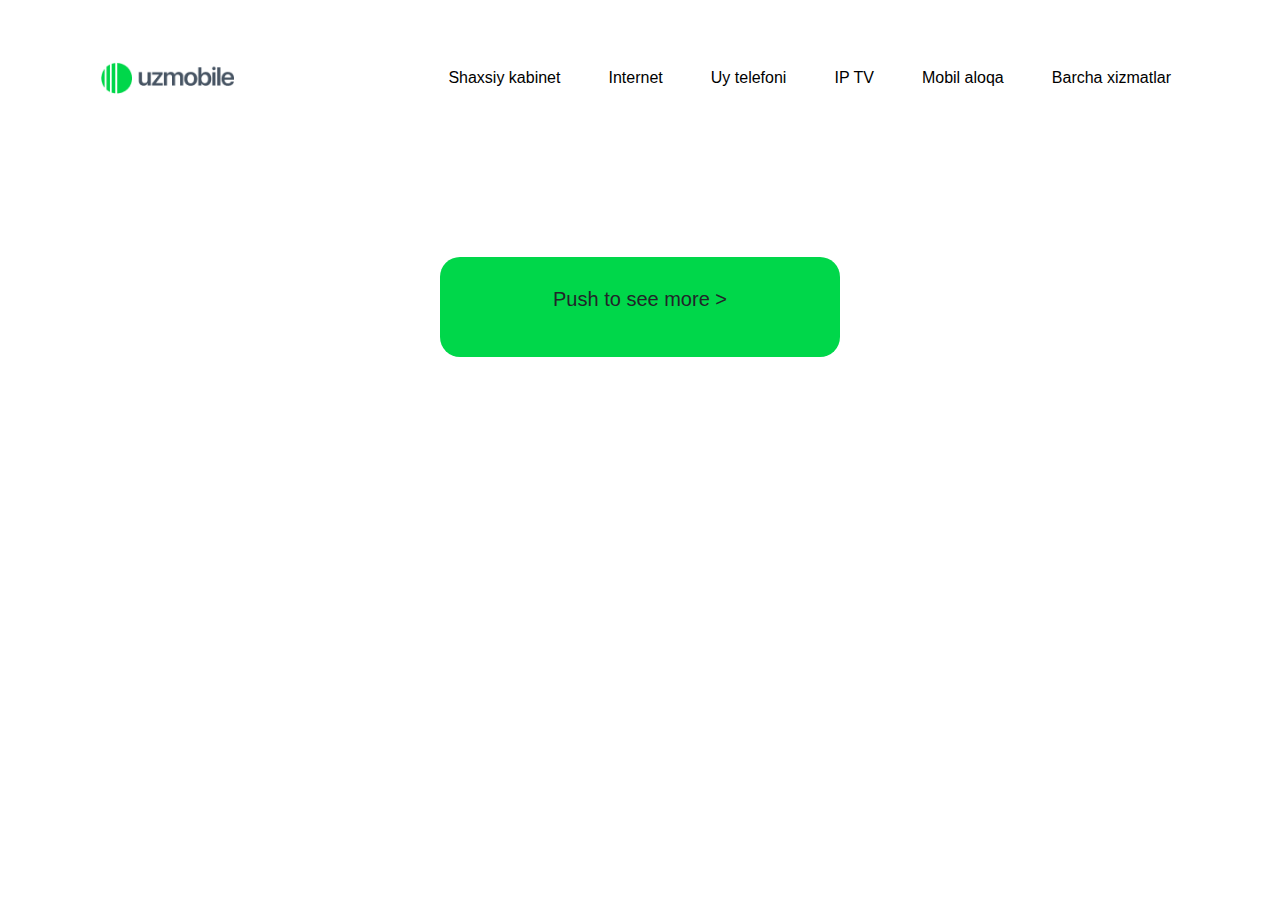
<file: HW L17/index.html>
<!DOCTYPE html>
<html lang="en">
<head>
    <meta charset="UTF-8">
    <title>HW LESSON 17</title>
    <meta name="viewport" content="width=device-width, initial-scale=1">
    <link rel="stylesheet" href="css/bootstrap.css">
    <link rel="stylesheet" href="css/main.css">
</head>
<body>
<div class="container">

    <div class="navbar navbar-expand-sm my-5 d-flex">


            <a href="https://uzmobile.uz" class="navbar-brand">
                <img src="images/logo.png" alt="">
            </a>
            <button type="button" class="navbar-toggler"
                    data-toggle="collapse" data-target="#navbar">
                <img src="images/search.png" alt="">
            </button>


        <div class="collapse navbar-collapse" id="navbar">
            <ul class="nav navbar-nav w-100 justify-content-between">
                <li class="nav-item">
                    <a href="#" class="nav-link">Shaxsiy kabinet</a>
                </li>
                <li class="nav-item">
                    <a href="#" class="nav-link">Internet</a>
                </li>
                <li class="nav-item">
                    <a href="#" class="nav-link">Uy telefoni</a>
                </li>
                <li class="nav-item">
                    <a href="#" class="nav-link">IP TV</a>
                </li>
                <li class="nav-item">
                    <a href="#" class="nav-link">Mobil aloqa</a>
                </li>
                <li class="nav-item">
                    <a href="#" class="nav-link">Barcha xizmatlar</a>
                </li>
            </ul>



        </div>
    </div>


    <div class="second" data-toggle="collapse" data-target="#myCollapse2">
        <p class="data">Push to see more ></p>
    </div>

    <div class="collapse" id="myCollapse2">
        <div class="row my-5">
            <div class="col-md-4">

                    <div class="linear">
                        <div class="number">
                            1
                        </div>
                    </div>
                <p class="data">Lorem ipsum.</p>
            </div>

            <div class="col-md-4">

                <div class="linear">
                    <div class="number">
                        1
                    </div>
                </div>
                <p class="data">Lorem ipsum dolor sit amet, consectetur adipisicing.</p>
            </div>

            <div class="col-md-4">

                <div class="linear">
                    <div class="number">
                        1
                    </div>
                </div>
                <p class="data">Lorem ipsum dolor sit amet, consectetur.</p>
            </div>

        </div>

    </div>
</div>



<script src="js/jquery.js"></script>
<script src="js/src/popover.js"></script>
<script src="js/bootstrap.js"></script>
</body>
</html>
</file>
<file: HW L17/css/main.css>
.navbar-brand{
    width: 30%;
}
.search{
    display: flex;
    justify-content: space-evenly;
}
.navbar-brand img{
    width: 150px;
    height: 36px;
}

a{
    font-weight: 500;
    font-size: 16px;
    line-height: 19px;
    color: #000000;
}
a:hover{
    color: #00D74A;
}
.nav-link1, .nav-link2 img{
    height: 17px;
    width: 17px;
}
li{
    position: relative;
}
li::after{
    content: '';
    width: 0;
    height: 2px;
    display: block;
    background-color: #00D74A;
    transition: 0.5s linear;
    position: absolute;
}
li:hover::after{
    width: 100%;
}

.second{
    width: 400px;
    height: 100px;
    border-radius: 20px;
    background-color:  #00D74A;
    margin: 150px auto 0 auto;
    display: flex;
    justify-content: center;
    align-items: center;
}
.col-md-4{
    transition: 0.5s;
    display: flex;
    align-items: center;
}
.col-md-4:hover{
    box-shadow: 7px 5px 10px;
    border-radius: 15px;
}
.data{
    font-size: 20px;
    font-weight: 400;
    /*line-height: 20px;*/
}

.linear{
    width: 80px;
    height: 80px;
    background: linear-gradient(to top left, orangered 50%, white 50%);
    display: flex;
    justify-content: center;
    align-items: center;
    margin-right: 20px;
}
.number{
    width: 50px;
    height: 50px;
    border-radius: 50%;
    background-color: yellow;
    display: flex;
    justify-content: center;
    align-items: center;
}
@media (min-width: 350px) and (max-width: 576px) {
    .logotip{
        width: 45% !important;
    }
    .navbar-brand img{
        width: 107px;
        height: 26px;
    }
    .search{
        width: 55%;
        display: flex;
        justify-content: space-between;
    }
    .nav-link1 img{
        width: 20px;
        height: 20px;
    }
    .nav-link2 img{
        width: 20px;
        height: 17px;
    }
    .right-side{
        display: none;
    }
}


@media (min-width: 576px) and (max-width: 992px) {
    .logotip{
        width: 50% !important;
    }
    .navbar-brand img{
        width: 133px;
        height: 32px;
    }
    .search{
        width: 100%;
        display: flex;
    }
    .nav-link1 img{
        width: 25px;
        height: 25px;
    }
    .nav-link2 img{
        width: 22px;
        height: 20px;
    }
    .right-side{
        display: none;
    }
    .additional{
        display: block !important;
    }
    .second{
        width: 350px;
        height: 80px;
    }
    .linear{
        width: 150px;
        height: 150px;
    }
    .number{
        width: 100px;
        height: 100px;
    }

}
@media   (min-width: 992px) and (max-width: 1200px){
    .logotip{
        width: 60% !important;
    }
    .navbar-brand img{
        width: 133px;
        height: 32px;
    }
    .search{
        width: 100%;
        display: flex;
    }
    .nav-link1 img{
        width: 25px;
        height: 25px;
    }
    .nav-link2 img{
        width: 22px;
        height: 20px;
    }
    .right-side{
        display: none;
    }
    .additional{
        display: block !important;
    }
    .second{
        width: 500px;
        height: 100px;
    }

    .linear{
        width: 150px;
        height: 150px;
    }
    .number{
        width: 100px;
        height: 100px;
    }
}

@media   (min-width: 1200px) and (max-width: 1400px){
    .logotip{
        width: 25% !important;
    }
    .navbar-brand img{
        width: 133px;
        height: 32px;
    }
    .nav-link1 img{
        width: 25px;
        height: 25px;
    }
    .nav-link2 img{
        width: 22px;
        height: 20px;
    }
    .search{
        margin-left: 15px;
    }
    .nav-link2{
        display: none;
    }
    .additional{
        display: none;
    }
}
@media   (min-width: 1400px) and (max-width: 10000px){
    .logotip{
        width: 25% !important;
    }
    .navbar-brand img{
        width: 133px;
        height: 32px;
    }
    .nav-link1 img{
        width: 25px;
        height: 25px;
    }
    .nav-link2 img{
        width: 22px;
        height: 20px;
    }
    .nav-link2{
        display: none;
    }
    .search{
        margin-left: 35px;
    }
    .additional{
        display: none;
    }
}
</file>
